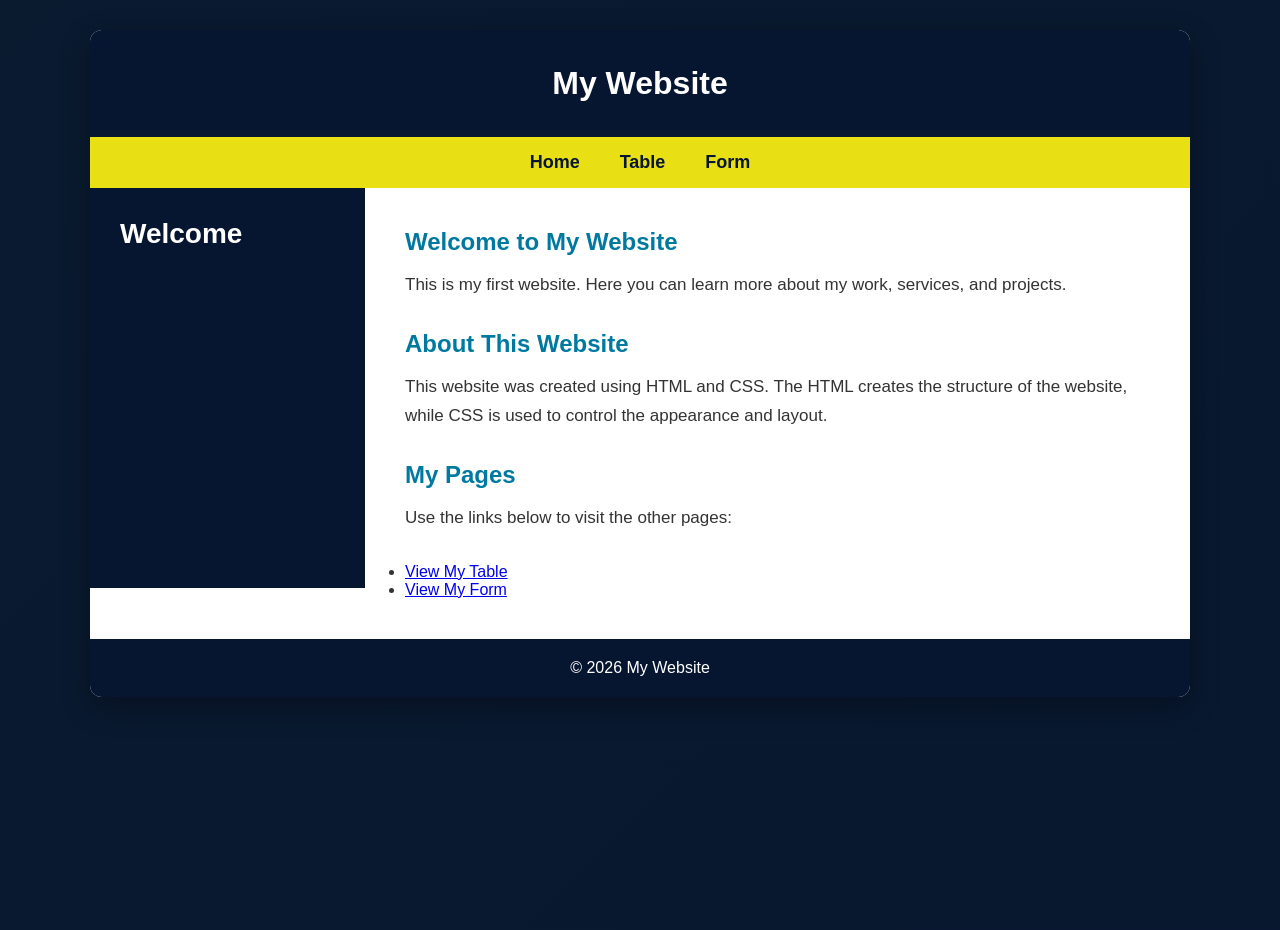
<file: intro-to-html/index.html>
<!DOCTYPE html>
<html lang="en">

<head>
    <meta charset="UTF-8">
    <meta name="viewport" content="width=device-width, initial-scale=1.0">

    <title>Home | My Website</title>

    <meta name="description" content="My first website created with HTML and CSS.">

    <link rel="stylesheet" type="text/css" href="css/style.css">
</head>

<body>

    <div class="container">

        <!-- Header -->
        <div class="header">
            <a href="index.html">My Website</a>
        </div>

        <!-- Navigation Menu -->
        <div class="menu">
            <ol>
                <li><a href="index.html">Home</a></li>
                <li><a href="index (2).html">Table</a></li>
                <li><a href="index (3).html">Form</a></li>
            </ol>
        </div>

        <!-- Sidebar -->
        <div class="sidebar">
            <h1>Welcome</h1>
        </div>

        <!-- Main Content -->
        <div class="main">

            <h2>Welcome to My Website</h2>

            <p>
                This is my first website. Here you can learn more
                about my work, services, and projects.
            </p>

            <h2>About This Website</h2>

            <p>
                This website was created using HTML and CSS.
                The HTML creates the structure of the website,
                while CSS is used to control the appearance and layout.
            </p>

            <h2>My Pages</h2>

            <p>
                Use the links below to visit the other pages:
            </p>

            <ul>
                <li>
                    <a href="tables.html">View My Table</a>
                </li>

                <li>
                    <a href="form.html">View My Form</a>
                </li>
            </ul>

        </div>

        <!-- Footer -->
        <div class="footer">
            &copy; 2026 My Website
        </div>

    </div>

</body>

</html>
</file>
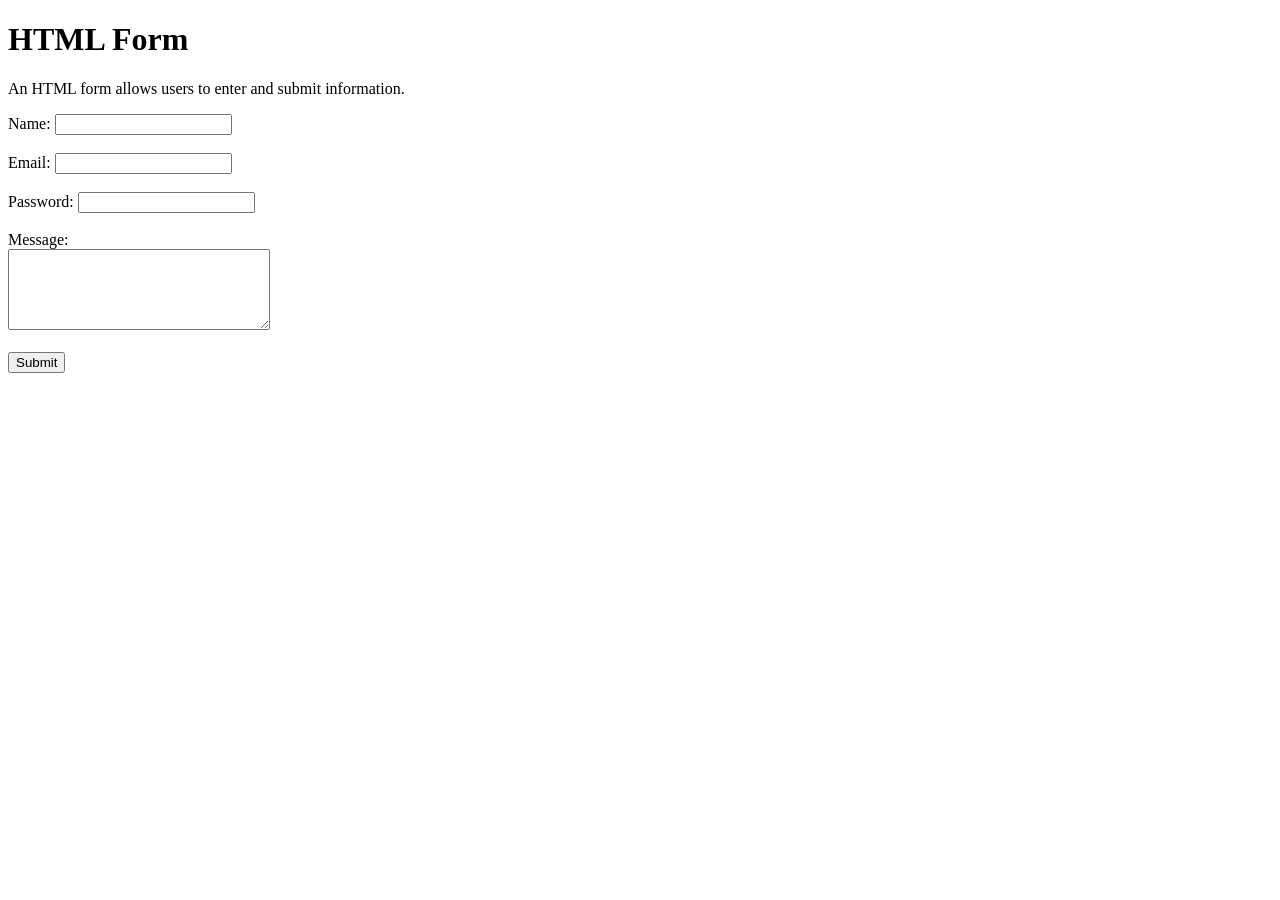
<file: intro-to-html/index (2).html>
<!DOCTYPE html>
<html lang="en">

<head>
    <meta charset="UTF-8">
    <meta name="viewport" content="width=device-width, initial-scale=1.0">

    <title>HTML Form</title>
</head>

<body>

    <h1>HTML Form</h1>

    <p>
        An HTML form allows users to enter and submit information.
    </p>

    <form action="#" method="post">

        <!-- Name -->
        <label for="name">Name:</label>
        <input type="text" id="name" name="name">

        <br><br>

        <!-- Email -->
        <label for="email">Email:</label>
        <input type="email" id="email" name="email">

        <br><br>

        <!-- Password -->
        <label for="password">Password:</label>
        <input type="password" id="password" name="password">

        <br><br>

        <!-- Message -->
        <label for="message">Message:</label>
        <br>

        <textarea id="message" name="message" rows="5" cols="30"></textarea>

        <br><br>

        <!-- Submit Button -->
        <input type="submit" value="Submit">

    </form>

</body>

</html>
</file>
<file: intro-to-html/css/style.css>
* {
    margin: 0;
    padding: 0;
    box-sizing: border-box;
}


/* ==============================
   PAGE BACKGROUND
============================== */

body {
    font-family: Arial, Helvetica, sans-serif;

    /* Dark Blue Animated Background */
    background: linear-gradient(
        135deg,
        #0A1A2F,
        #071630,
        #0079A0
    );

    background-size: 400% 400%;
    animation: backgroundMove 10s ease infinite;

    color: #333;
    min-height: 100vh;
}


/* ==============================
   ANIMATED BACKGROUND
============================== */

@keyframes backgroundMove {

    0% {
        background-position: 0% 50%;
    }

    50% {
        background-position: 100% 50%;
    }

    100% {
        background-position: 0% 50%;
    }
}


/* ==============================
   MAIN CONTAINER
============================== */

.container {
    width: 90%;
    max-width: 1100px;

    margin: 30px auto;

    background-color: white;

    border-radius: 12px;

    overflow: hidden;

    box-shadow: 0 10px 30px rgba(0, 0, 0, 0.3);
}


/* ==============================
   HEADER
============================== */

.header {
    background-color: #071630;

    padding: 35px;

    text-align: center;
}

.header a {
    color: white;

    text-decoration: none;

    font-size: 32px;

    font-weight: bold;
}


/* ==============================
   NAVIGATION
============================== */

.menu {
    background-color: #e9df15;

    padding: 15px;
}

.menu ol {
    list-style: none;

    display: flex;

    justify-content: center;

    gap: 40px;
}

.menu a {
    color: #071630;

    text-decoration: none;

    font-weight: bold;

    font-size: 18px;

    transition: 0.3s;
}

.menu a:hover {
    color: #8b0000;
}


/* ==============================
   SIDEBAR
============================== */

.sidebar {
    width: 25%;

    min-height: 400px;

    float: left;

    background-color: #071630;

    color: white;

    padding: 30px;
}

.sidebar h1 {
    font-size: 28px;

    margin-bottom: 15px;
}


/* ==============================
   MAIN CONTENT
============================== */

.main {
    width: 75%;

    min-height: 400px;

    margin-left: 25%;

    padding: 40px;

    background-color: white;
}

.main h2 {
    color: #0079a0;

    margin-bottom: 15px;
}

.main p {
    font-size: 17px;

    line-height: 1.7;

    margin-bottom: 30px;
}


/* ==============================
   FOOTER
============================== */

.footer {
    clear: both;

    background-color: #071630;

    color: white;

    text-align: center;

    padding: 20px;
}


/* ==============================
   MOBILE RESPONSIVE
============================== */

@media (max-width: 700px) {

    .container {
        width: 95%;
    }

    .menu ol {
        flex-direction: column;

        align-items: center;

        gap: 15px;
    }

    .sidebar {
        width: 100%;

        min-height: auto;

        float: none;

        text-align: center;
    }

    .main {
        width: 100%;

        margin-left: 0;

        min-height: auto;
    }
}
</file>
